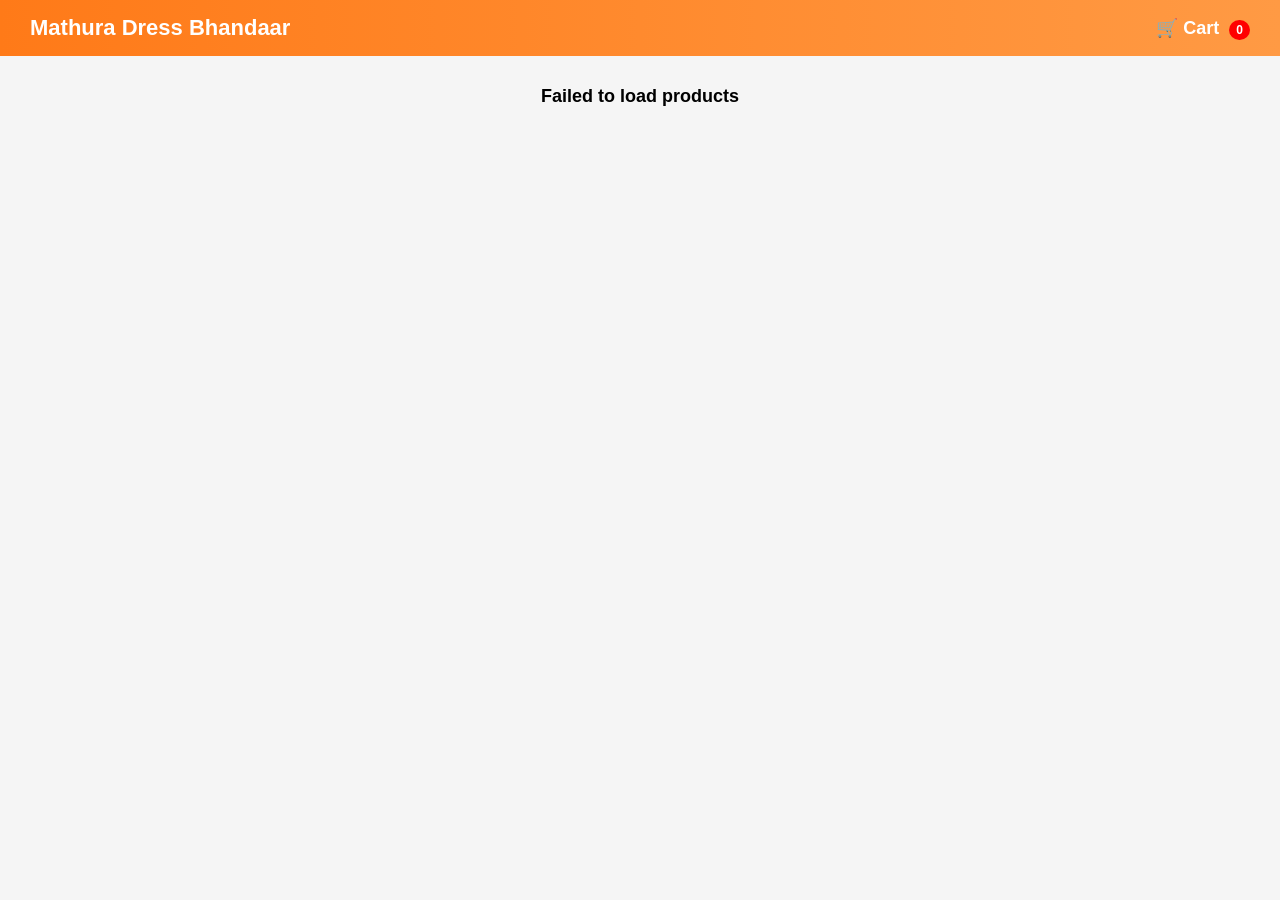
<file: index.html>
<!DOCTYPE html>
<html>
<head>
  <title>Mathura Dress Bhandaar</title>
  <link rel="stylesheet" href="style.css">
</head>

<body>

<!-- HEADER -->
<div class="header">
  <div class="logo">Mathura Dress Bhandaar</div>
  <div class="cart" onclick="goToCart()">
  🛒 Cart <span id="cartCount" class="cart-badge">0</span>
</div>
</div>

<!-- PRODUCT GRID -->
<div id="loader" class="loader">Loading products...</div>
<div class="container" id="products" style="display:none;"></div>

<script>
const API_URL = "https://script.google.com/macros/s/AKfycbwwzRrKZMCmAm2cTWvHExJo9hm4b3kKo7RToM4uiCBCdTGfwLJtBs-F8V9Rh4NK9wOW/exec";

  async function getProducts() {
  let cached = localStorage.getItem("products");

  if (cached) {
    return JSON.parse(cached);
  }

  const res = await fetch(API_URL);
if (!res.ok) throw new Error("API failed"); // ✅ correct
  const data = await res.json();

  localStorage.setItem("products", JSON.stringify(data));

  return data;
}

// Load products
async function loadProducts() {
  try {
    const data = await getProducts();

    const container = document.getElementById("products");

    // safety check
    if (!data || data.length === 0) {
      document.getElementById("loader").innerText = "No products found";
      return;
    }

    document.getElementById("loader").style.display = "none";
    container.style.display = "grid";

    container.innerHTML = "";

    data.forEach(p => {
      const stockText = p.stock > 0 ? "In Stock" : "Out of Stock";

      container.innerHTML += `
        <div class="card">
          <img src="${p.image}" onclick="goToProduct(${p.id})">
          <div class="title">${p.name}</div>
          <div class="price">₹${p.price}</div>
          <div style="color:${p.stock > 0 ? 'green' : 'red'}">
            ${stockText}
          </div>
          <button onclick="addToCart(${p.id})"
            ${p.stock == 0 ? 'disabled' : ''}>
            Add to Cart
          </button>
        </div>
      `;
    });

    updateCartCount();

  } catch (error) {
    console.error(error);
    document.getElementById("loader").innerText = "Failed to load products";
  }
}

// Navigate to product page
function goToProduct(id) {
  window.location.href = "product.html?id=" + id;
}

// Go to cart
function goToCart() {
  window.location.href = "cart.html";
}

// Add to cart
function addToCart(id) {
  let cart = JSON.parse(localStorage.getItem("cart")) || [];

  let existing = cart.find(item => item.id == id);

  if (existing) {
    existing.qty += 1;
  } else {
    cart.push({ id: id, qty: 1 });
  }

  localStorage.setItem("cart", JSON.stringify(cart));

  console.log("Added:", id, cart);
  updateCartCount();
}

loadProducts();

  function updateCartCount() {
  let cart = JSON.parse(localStorage.getItem("cart")) || [];
  
  let total = 0;
  cart.forEach(item => total += item.qty);

  document.getElementById("cartCount").innerText = total;
}
</script>

</body>
</html>
</file>
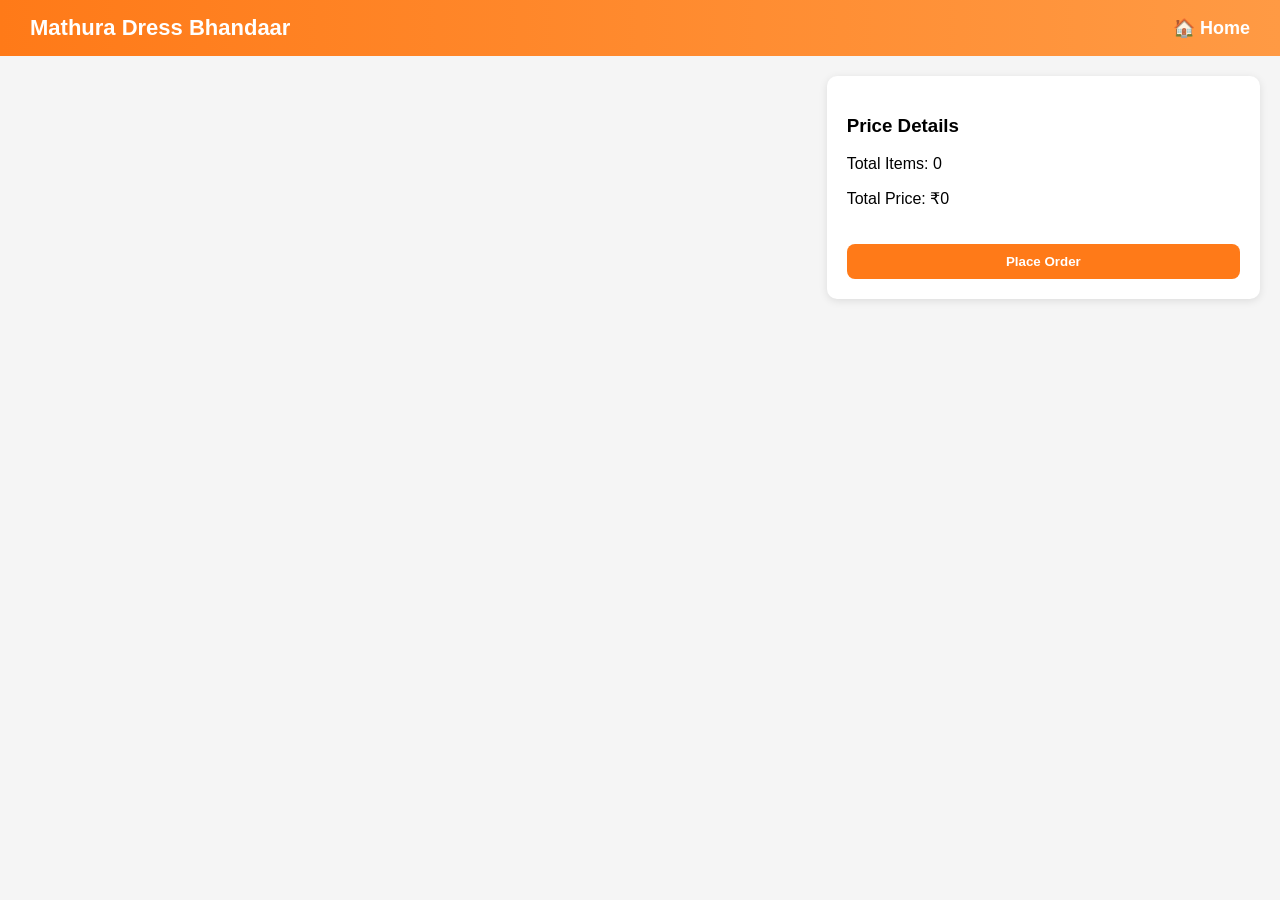
<file: cart.html>
<!DOCTYPE html>
<html>
<head>
  <title>Cart</title>
  <link rel="stylesheet" href="style.css">
</head>

<body>

<div class="header">
  <div class="logo">Mathura Dress Bhandaar</div>
  <div class="cart" onclick="goHome()">🏠 Home</div>
</div>

<div class="cart-wrapper">

  <!-- LEFT: ITEMS -->
  <div id="cartItems" class="cart-left"></div>

  <!-- RIGHT: PRICE -->
  <div class="cart-right">
    <h3>Price Details</h3>
    <p>Total Items: <span id="itemCount">0</span></p>
    <p>Total Price: ₹<span id="total">0</span></p>

    <button class="place-order" onclick="openModal()">Place Order</button>
  </div>

</div>

<script>
const API_URL = "https://script.google.com/macros/s/AKfycbwwzRrKZMCmAm2cTWvHExJo9hm4b3kKo7RToM4uiCBCdTGfwLJtBs-F8V9Rh4NK9wOW/exec";

  function openModal() {
  let cart = JSON.parse(localStorage.getItem("cart")) || [];

  if (cart.length === 0) {
    alert("Your cart is empty!");
    return;
  }

  document.getElementById("orderModal").style.display = "block";
}

function closeModal() {
  document.getElementById("orderModal").style.display = "none";
}
  
 async function submitOrder() {

let cart = JSON.parse(localStorage.getItem("cart")) || [];

if (cart.length === 0) {
  alert("Your cart is empty!");
  return;
}
   
const btn = document.getElementById("submitBtn");
const modal = document.querySelector(".modal-content");

// 🚫 prevent multiple clicks
if (btn.disabled) return;

btn.disabled = true;
modal.classList.add("loading");   // ✅ ADD THIS

btn.innerHTML = `<span class="spinner"></span> Placing...`;
   
  let name = document.getElementById("custName").value;
  let phone = document.getElementById("custPhone").value;
  let email = document.getElementById("custEmail").value;
  let address = document.getElementById("custAddress").value;

 if (!name || !phone || !address) {
  alert("Please fill required fields");

  btn.disabled = false;
btn.innerText = "Submit Order";
modal.classList.remove("loading");   // ✅ ADD THIS

  return;
}

if (phone.length !== 10 || isNaN(phone)) {
  alert("Enter valid 10-digit phone number");

 btn.disabled = false;
btn.innerText = "Submit Order";
modal.classList.remove("loading");   // ✅ ADD THIS

  return;
}


  const products = await getProducts();

  let total = 0;
  let productList = [];

  cart.forEach(c => {
    const p = products.find(x => x.id == c.id);
    if (!p) return;

    total += p.price * c.qty;
    productList.push(`${p.name} x ${c.qty}`);
  });

  const orderData = {
    name,
    phone,
    email,
    address,
    products: productList.join(", "),
    total,
    remarks: ""
  };

  const url = API_URL + "?action=order&data=" + encodeURIComponent(JSON.stringify(orderData));

  try {
  await fetch(url);

 showSuccessScreen(orderData);


  

  localStorage.removeItem("cart");


} catch (err) {
  alert("Error placing order. Try again.");

  btn.disabled = false;
btn.innerText = "Submit Order";
modal.classList.remove("loading");   // ✅ ADD THIS
}

 
   
}
  function showSuccessScreen(orderData) {
  const modal = document.querySelector(".modal-content");
    modal.classList.remove("loading");

  const orderId = Date.now();

  modal.innerHTML = `
    <h2 style="color:green;">✅ Order Placed Successfully</h2>
    <p><strong>Order ID:</strong> ${orderId}</p>
    <p>Thank you, ${orderData.name}!</p>
    <p>We will contact you soon.</p>

    <button onclick="goHome()">Continue Shopping</button>
  `;

  localStorage.removeItem("cart");
}

  async function getProducts() {
  let cached = localStorage.getItem("products");

  if (cached) {
    return JSON.parse(cached);
  }

  const res = await fetch(API_URL); // ✅ correct
  const data = await res.json();

  localStorage.setItem("products", JSON.stringify(data));

  return data;
}

function goHome() {
  window.location.href = "./index.html";
}

async function loadCart() {
 const products = await getProducts();

  let cart = JSON.parse(localStorage.getItem("cart")) || [];

  const container = document.getElementById("cartItems");

// show loading
container.innerHTML = "Loading cart...";
  let total = 0;
  let itemCount = 0;
let html = "";
 cart.forEach(c => {
  const p = products.find(x => x.id == c.id);
  if (!p) return;

  total += p.price * c.qty;
   itemCount += c.qty;

  html += `
  <div class="cart-item">
    <img src="${p.image}">

    <div>
      <div class="title">${p.name}</div>
      <div>₹${p.price}</div>

      <div class="qty-controls">
        <button onclick="changeQty(${c.id}, -1)">-</button>
        ${c.qty}
        <button onclick="changeQty(${c.id}, 1)">+</button>
      </div>

      <button onclick="removeItem(${c.id})">Remove</button>
    </div>
  </div>
`;
});
  container.innerHTML = html;
  document.getElementById("itemCount").innerText = itemCount;
  document.getElementById("total").innerText = total;

  const btn = document.querySelector(".place-order");

if (itemCount === 0) {
  btn.disabled = true;
  btn.style.opacity = "0.5";
} else {
  btn.disabled = false;
  btn.style.opacity = "1";
}
}

function changeQty(id, change) {
  let cart = JSON.parse(localStorage.getItem("cart")) || [];

  let item = cart.find(i => i.id == id);

  if (item) {
    item.qty += change;
    if (item.qty <= 0) {
      cart = cart.filter(i => i.id != id);
    }
  }

  localStorage.setItem("cart", JSON.stringify(cart));
  loadCart();
}

function removeItem(id) {
  let cart = JSON.parse(localStorage.getItem("cart")) || [];
  cart = cart.filter(i => i.id != id);

  localStorage.setItem("cart", JSON.stringify(cart));
  loadCart();
}

window.onload = loadCart;
</script>
<div id="orderModal" class="modal">
  <div class="modal-content">
    <h3>Enter Details</h3>

    <input type="text" id="custName" placeholder="Name">
    <input type="text" id="custPhone" placeholder="Phone">
    <input type="email" id="custEmail" placeholder="Email (optional)">
    <textarea id="custAddress" placeholder="Address"></textarea>

    <button id="submitBtn" onclick="submitOrder()">Submit Order</button>
    <button onclick="closeModal()">Cancel</button>
  </div>
</div>
</body>
</html>
</file>
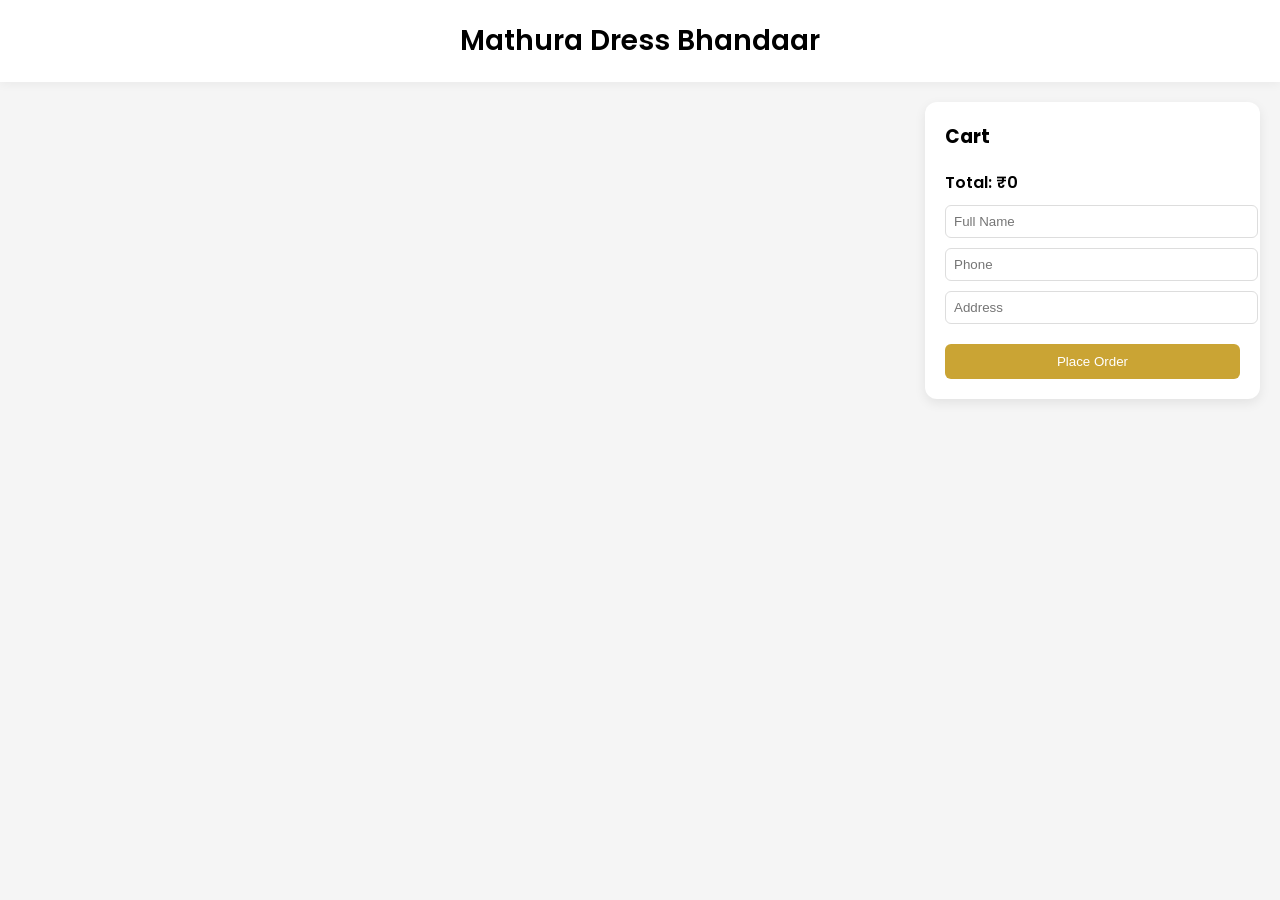
<file: krishna_poshak_frontend_v3.html>
<!DOCTYPE html>
<html lang="en">
<head>
<meta charset="UTF-8">
<meta name="viewport" content="width=device-width, initial-scale=1.0">
<title>Mathura Dress Bhandaar</title>

<link href="https://fonts.googleapis.com/css2?family=Poppins:wght@300;400;600&display=swap" rel="stylesheet">

<style>
body {
    margin: 0;
    font-family: 'Poppins', sans-serif;
    background: #f5f5f5;
}

header {
    text-align: center;
    padding: 20px;
    font-size: 28px;
    font-weight: 600;
    background: white;
    box-shadow: 0 2px 10px rgba(0,0,0,0.05);
}

.container {
    display: flex;
    gap: 20px;
    padding: 20px;
}

.products {
    flex: 3;
    display: grid;
    grid-template-columns: repeat(auto-fill, minmax(260px,1fr));
    gap: 20px;
}

.card {
    background: white;
    border-radius: 12px;
    overflow: hidden;
    box-shadow: 0 4px 12px rgba(0,0,0,0.08);
    transition: 0.3s;
}

.card:hover {
    transform: translateY(-4px);
}

.card img {
    width: 100%;
    height: 220px;
    object-fit: cover;
}

.card-content {
    padding: 15px;
}

.card h3 {
    margin: 0;
    font-size: 18px;
}

.price {
    color: #444;
    margin: 8px 0;
}

.qty {
    display: flex;
    gap: 10px;
    align-items: center;
}

.qty input {
    width: 60px;
    padding: 5px;
}

button {
    background: #caa434;
    color: white;
    border: none;
    padding: 10px;
    width: 100%;
    border-radius: 6px;
    cursor: pointer;
    margin-top: 10px;
}

button:hover {
    background: #b8932e;
}

.cart {
    flex: 1;
    background: white;
    border-radius: 12px;
    padding: 20px;
    height: fit-content;
    box-shadow: 0 4px 12px rgba(0,0,0,0.08);
}

.cart h3 {
    margin-top: 0;
}

.cart-item {
    font-size: 14px;
    margin-bottom: 5px;
}

.total {
    font-weight: 600;
    margin: 10px 0;
}

input {
    width: 100%;
    padding: 8px;
    margin-bottom: 10px;
    border-radius: 6px;
    border: 1px solid #ddd;
}

.success {
    position: fixed;
    bottom: 20px;
    right: 20px;
    background: #28a745;
    color: white;
    padding: 12px 20px;
    border-radius: 8px;
    display: none;
}

@media(max-width: 768px){
    .container{
        flex-direction: column;
    }
}
</style>
</head>

<body>

<header>Mathura Dress Bhandaar</header>

<div class="container">

<div class="products" id="products"></div>

<div class="cart">
<h3>Cart</h3>
<div id="cartItems"></div>
<div class="total">Total: ₹<span id="total">0</span></div>

<input id="name" placeholder="Full Name">
<input id="phone" placeholder="Phone">
<input id="address" placeholder="Address">

<button onclick="placeOrder()">Place Order</button>
</div>

</div>

<div class="success" id="successMsg">Order placed successfully!</div>

<script>

const API = "https://script.google.com/macros/s/AKfycbwwzRrKZMCmAm2cTWvHExJo9hm4b3kKo7RToM4uiCBCdTGfwLJtBs-F8V9Rh4NK9wOW/exec";
let cart = [];

fetch(API)
.then(res => res.json())
.then(data => {
    const container = document.getElementById("products");

    data.forEach(p => {
        container.innerHTML += `
        <div class="card">
            <img src="${p.image}">
            <div class="card-content">
                <h3>${p.name}</h3>
                <div class="price">₹${p.price}</div>
                <div class="qty">
                    Qty: <input type="number" min="1" value="1" id="qty_${p.id}">
                </div>
                <button onclick='addToCart(${JSON.stringify(p)})'>Add to Cart</button>
            </div>
        </div>`;
    });
});

function addToCart(product){
    const qty = parseInt(document.getElementById("qty_"+product.id).value);
    let existing = cart.find(i => i.id === product.id);

    if(existing){
        existing.qty += qty;
    } else {
        cart.push({...product, qty});
    }

    renderCart();
}

function renderCart(){
    let html = "";
    let total = 0;

    cart.forEach(item => {
        total += item.price * item.qty;
        html += `<div class="cart-item">${item.name} x ${item.qty}</div>`;
    });

    document.getElementById("cartItems").innerHTML = html;
    document.getElementById("total").innerText = total;
}

function placeOrder(){
    const name = document.getElementById("name").value;
    const phone = document.getElementById("phone").value;
    const address = document.getElementById("address").value;

    if(!name || !phone || !address){
        alert("Fill all details");
        return;
    }

    fetch(API, {
        method: "POST",
        body: JSON.stringify({ name, phone, address, products: cart, total })
    }).then(() => {
        document.getElementById("successMsg").style.display = "block";
        setTimeout(()=>document.getElementById("successMsg").style.display="none",2000);
        cart = [];
        renderCart();
    });
}

</script>

</body>
</html>
</file>
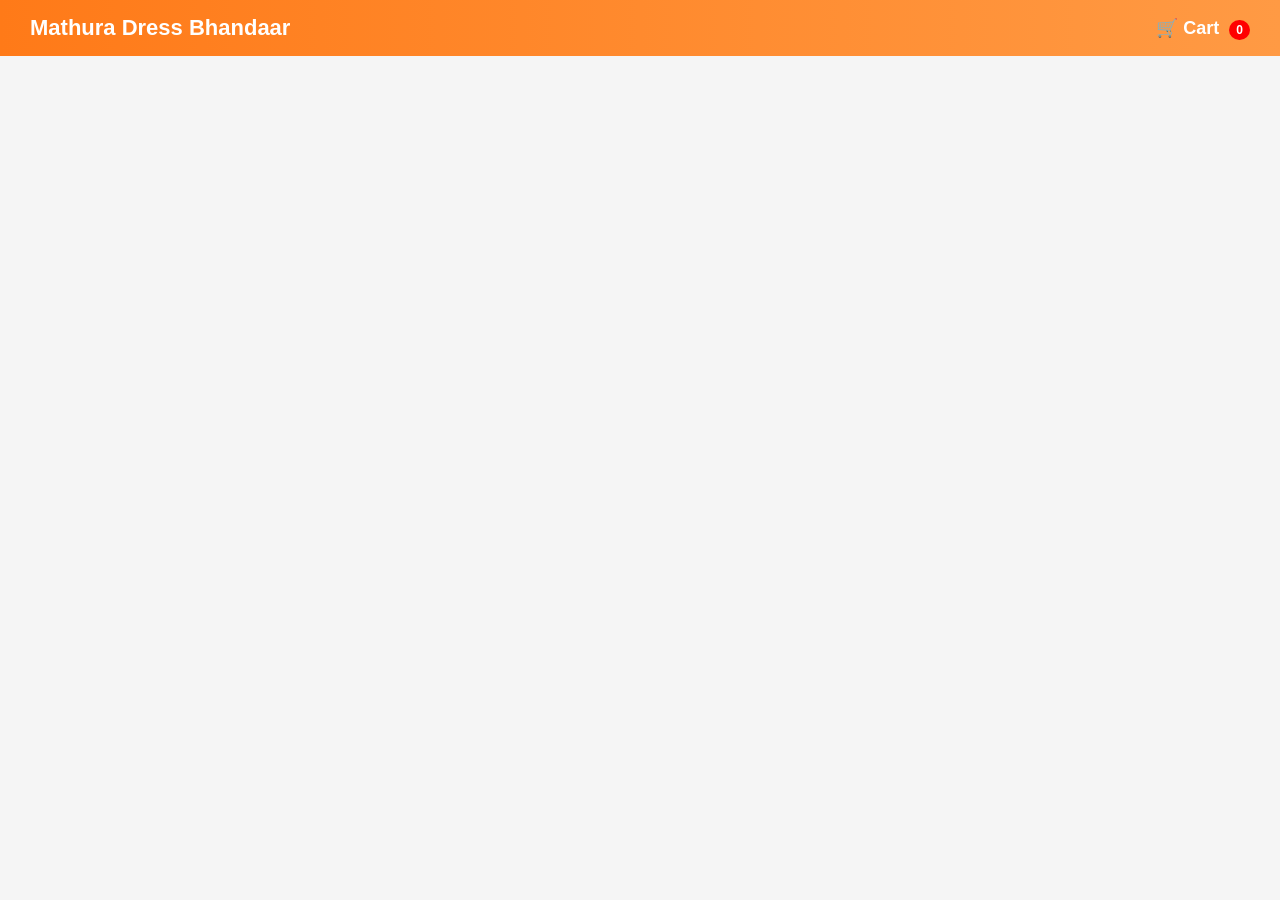
<file: product.html>
<!DOCTYPE html>
<html>
<head>
  <title>Product</title>
  <link rel="stylesheet" href="style.css">
</head>

<body>

<!-- HEADER -->
<div class="header">
  <div class="logo">Mathura Dress Bhandaar</div>
  <div class="cart" onclick="goToCart()">
  🛒 Cart <span id="cartCount" class="cart-badge">0</span>
</div>
</div>

<!-- PRODUCT SECTION -->
<div class="product-page" id="product"></div>

<script>
const API_URL = "https://script.google.com/macros/s/AKfycbwwzRrKZMCmAm2cTWvHExJo9hm4b3kKo7RToM4uiCBCdTGfwLJtBs-F8V9Rh4NK9wOW/exec"; // your API

  function updateCartCount() {
  let cart = JSON.parse(localStorage.getItem("cart")) || [];

  let total = 0;
  cart.forEach(item => total += item.qty);

  document.getElementById("cartCount").innerText = total;
}

  async function getProducts() {
  let cached = localStorage.getItem("products");

  if (cached) {
    return JSON.parse(cached);
  }

  const res = await fetch(API_URL); // ✅ correct
  const data = await res.json();

  localStorage.setItem("products", JSON.stringify(data));

  return data;
}

const params = new URLSearchParams(window.location.search);
const id = params.get("id");

getProducts().then(data => {
    const p = data.find(item => item.id == id);

    let images = [];
    if (p.images) {
      images = p.images.split(",");
    } else {
      images = [p.image];
    }

    document.getElementById("product").innerHTML = `
      <div>
        <img src="${images[0]}" class="product-img" id="mainImg">
        
        <div style="display:flex; gap:10px; margin-top:10px;">
          ${images.map(img => `
            <img src="${img}" 
              style="width:60px; height:60px; cursor:pointer; border-radius:6px;"
              onclick="changeImage('${img}')">
          `).join("")}
        </div>
      </div>

      <div class="product-info">
        <div class="product-title">${p.name}</div>
        <div class="product-price">₹${p.price}</div>

        <p>Size: ${p.size || "Standard"}</p>
        <p>Stock: ${p.stock}</p>

        ${
          p.stock > 0
          ? `<button onclick="addToCart(${p.id})">Add to Cart</button>`
          : `<button disabled>Out of Stock</button>`
        }
      </div>
    `;
  });

function changeImage(src) {
  document.getElementById("mainImg").src = src;
}

function addToCart(id) {
  let cart = JSON.parse(localStorage.getItem("cart")) || [];

  let item = cart.find(i => i.id == id);

  if (item) {
    item.qty += 1;
  } else {
    cart.push({ id: id, qty: 1 });
  }

  localStorage.setItem("cart", JSON.stringify(cart)); // ✅ save first

  updateCartCount(); // ✅ THEN update UI

  document.querySelector(".cart").innerText = "🛒 Added!";
  setTimeout(() => {
    document.querySelector(".cart").innerHTML = '🛒 Cart <span id="cartCount" class="cart-badge"></span>';
    updateCartCount();
  }, 1500);
}

function goToCart() {
  window.location.href = "cart.html";
}
  updateCartCount();
</script>

</body>
</html>
</file>
<file: style.css>
/* RESET */
body {
  margin: 0;
  font-family: Arial, sans-serif;
  background: #f5f5f5;
}

/* HEADER */
.header {
  background: linear-gradient(90deg, #ff7a18, #ff9a44);
  color: white;
  padding: 15px 30px;
  display: flex;
  justify-content: space-between;
  align-items: center;
}

.logo {
  font-size: 22px;
  font-weight: bold;
}

.cart {
  cursor: pointer;
  font-size: 18px;
}

/* PRODUCT GRID */
.container {
  display: grid;
  grid-template-columns: repeat(auto-fill, minmax(240px, 1fr));
  gap: 20px;
  padding: 25px;
}

/* PRODUCT CARD */
.card {
  background: white;
  border-radius: 12px;
  padding: 15px;
  transition: 0.3s;
  box-shadow: 0 2px 8px rgba(0,0,0,0.08);
}

.card:hover {
  transform: translateY(-5px);
  box-shadow: 0 6px 18px rgba(0,0,0,0.15);
}

/* IMAGE */
.card img {
  width: 100%;
  height: 220px;
  object-fit: cover;
  border-radius: 10px;
  cursor: pointer;
}

/* TITLE */
.title {
  font-size: 16px;
  font-weight: bold;
  margin-top: 10px;
}

/* PRICE */
.price {
  font-size: 18px;
  color: #111;
  margin: 5px 0;
  font-weight: bold;
}

/* BUTTON */
button {
  width: 100%;
  background: #ff7a18;
  color: white;
  border: none;
  padding: 10px;
  border-radius: 8px;
  cursor: pointer;
  margin-top: 10px;
  font-weight: bold;
}

button:hover {
  background: #e56700;
}

button:disabled {
  background: grey;
  cursor: not-allowed;
}

/* PRODUCT PAGE (for next step) */
.product-page {
  display: flex;
  gap: 30px;
  padding: 30px;
}

.product-img {
  width: 400px;
  border-radius: 12px;
}

.product-info {
  flex: 1;
}

.product-title {
  font-size: 24px;
  font-weight: bold;
}

.product-price {
  font-size: 22px;
  margin: 10px 0;
  color: #111;
}

/* CART PAGE */
.cart-container {
  padding: 30px;
}

.cart-item {
  background: white;
  padding: 15px;
  margin-bottom: 15px;
  border-radius: 10px;
  display: flex;
  justify-content: space-between;
  align-items: center;
}

.qty-btn {
  padding: 5px 10px;
  margin: 0 5px;
  cursor: pointer;
}

.total-box {
  background: white;
  padding: 20px;
  border-radius: 10px;
  margin-top: 20px;
}
.cart {
  position: relative;
  cursor: pointer;
  font-weight: bold;
}

.cart-badge {
  background: red;
  color: white;
  border-radius: 50%;
  padding: 3px 7px;
  font-size: 12px;
  margin-left: 5px;
}
.loader {
  text-align: center;
  font-size: 18px;
  padding: 30px;
  font-weight: bold;
}
/* CART LAYOUT */
.cart-wrapper {
  display: flex;
  gap: 20px;
  padding: 20px;
}

.cart-left {
  flex: 2;
}

.cart-right {
  flex: 1;
  background: white;
  padding: 20px;
  border-radius: 10px;
  height: fit-content;
  box-shadow: 0 2px 8px rgba(0,0,0,0.1);
}

.place-order {
  width: 100%;
  margin-top: 20px;
  background: #ff7a18;
}

/* CART ITEM */
.cart-item {
  display: flex;
  gap: 15px;
  background: white;
  padding: 15px;
  margin-bottom: 15px;
  border-radius: 10px;
  align-items: center;
}

.cart-item img {
  width: 100px;
  height: 100px;
  object-fit: cover;
}

.qty-controls button {
  width: auto;
  padding: 5px 10px;
  margin: 0 5px;
}
.modal {
  display: none;
  position: fixed;
  top: 0;
  left: 0;
  width: 100%;
  height: 100%;
  background: rgba(0,0,0,0.5);
}

.modal-content {
  background: white;
  padding: 20px;
  width: 300px;
  margin: 100px auto;
  border-radius: 10px;
  display: flex;
  flex-direction: column;
  gap: 10px;
}

.modal input, .modal textarea {
  padding: 8px;
}
.modal-content button:last-child {
  background: grey;
}
/* ===== LOADER UI ===== */

.loading {
  opacity: 0.6;
  pointer-events: none;
}

.spinner {
  border: 4px solid #eee;
  border-top: 4px solid orange;
  border-radius: 50%;
  width: 20px;
  height: 20px;
  animation: spin 1s linear infinite;
  display: inline-block;
  margin-right: 8px;
}

@keyframes spin {
  to { transform: rotate(360deg); }
}
</file>
